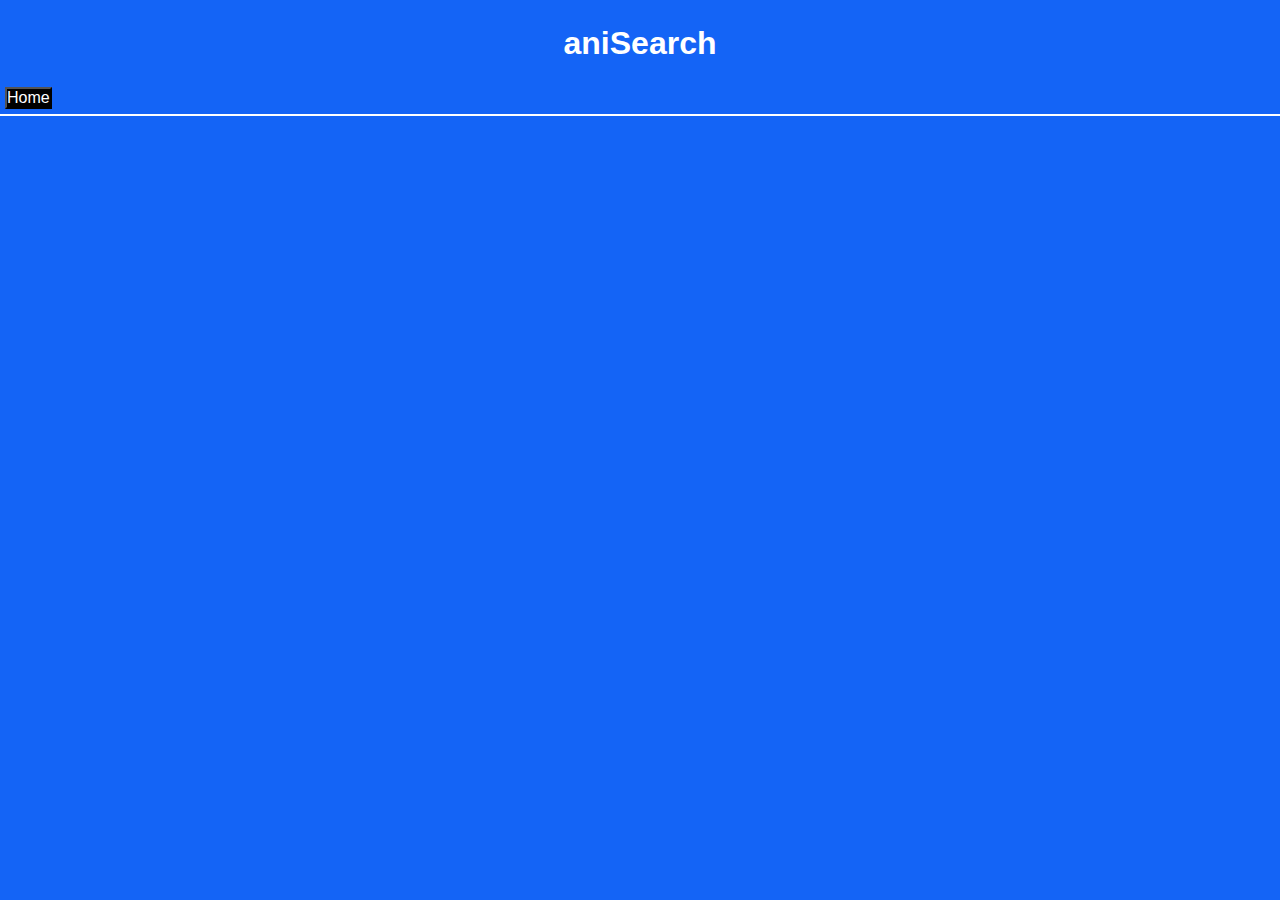
<file: AnimeDetails.html>
<!DOCTYPE html>
<html>
    <head>
        <meta charset="utf-8">
        <title></title>
        <meta name="description" content="">
        <meta name="viewport" content="width=device-width, initial-scale=1">
        <link rel="stylesheet" href="style.css">
    </head>
    <body onload="loadDetails()">
    <header>
        <h1>ani<strong>Search</strong></h1>
        <a href="index.html"><button class="homeButton">Home</button></a>
    </header>
   
   <div id="details">

   </div>
   
   
   
   
   
   
   
    <!--<div class="fullCard">
        <h2>Death Note</h2>
        <img src="Images/DeathNote.jpg" alt="">
        <p>MAL Rating: 8.63</p>
        <p>Episodes: 37</p>
        <p>Aired: Oct 4, 2006 to Jun 27, 2007</p>
        <p>Status: Finished Airing</p>
        <br>
        <p>Synopsis: Brutal murders, petty thefts, and senseless violence pollute the human world. In contrast, the realm of death gods is a humdrum, unchanging gambling den. The ingenious 17-year-old Japanese student Light Yagami and sadistic god of death Ryuk share one belief: their worlds are rotten.

            For his own amusement, Ryuk drops his "Death Note" into the human world. Light stumbles upon it, deeming the first of its rules ridiculous: the human whose name is written in this note shall die. However, the temptation is too great, and Light experiments by writing a felon's name, which disturbingly enacts his first murder.
            
            Aware of the terrifying godlike power that has fallen into his hands, Light—under the alias "Kira"—follows his wicked sense of justice with the ultimate goal of cleansing the world of all evil-doers. The meticulous mastermind detective L is already on his trail, but as Light's brilliance rivals L's, the grand chase for Kira turns into an intense battle of wits that can only end when one of them is dead.</p>
    </div>-->

    <script src="js/jquery.min.js"></script>
    <script src="js/bootstrap.min.js"></script>
    <script src="main.js"></script>
    </body>
</html>
</file>
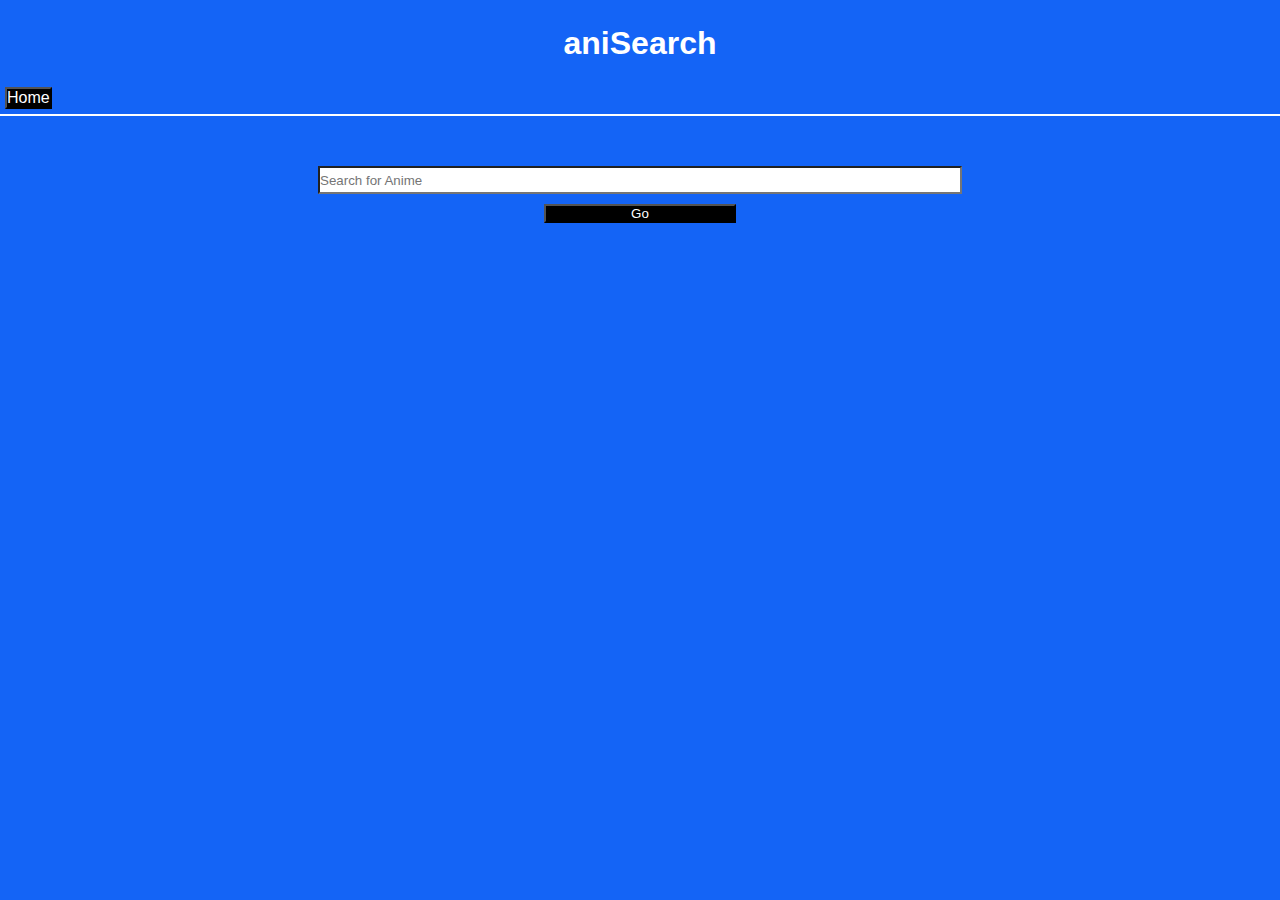
<file: SearchResults.html>
<!DOCTYPE html>
<html>
    <head>
        <meta charset="utf-8">
        <title></title>
        <meta name="description" content="">
        <meta name="viewport" content="width=device-width, initial-scale=1">
        <link rel="stylesheet" href="style.css">
    </head>
    <body>
    <header>
      <h1>ani<strong>Search</strong></h1>
      <a href="index.html"><button class="homeButton">Home</button></a>
    </header>

  
      <div class="searchBar">
        <input type="text" id="searchInput" placeholder="Search for Anime" required>
        <button type="button" onclick="search('searchInput');">Go</button>
    </div>
    
    
    
<div id="list">

</div>

   



<!--<div class="row">
      <div class="col1">
        <img src="Images/ChainsawMan.jpg" alt="">
        <p>Chainsaw Man</p>
      </div>
      <div class="col2">
        <img src="Images/TateNoYuusha.jpg" alt="">
        <p>Tate no Yuusha no Nariagari Season 2</p>
      </div>
      <div class="col3">
        <img src="Images/Overlord.jpg" alt="">
        <p>Overlord IV</p>
      </div>
    </div>

    <div class="row">
      <div class="col1">
        <img src="Images/GoblinSlayer.jpg" alt="">
        <p>Goblin Slayer 2nd Season</p>
      </div>
      <div class="col2">
        <img src="Images/DateALive.jpg" alt="">
        <p>Date A Live IV</p>
      </div>
      <div class="col3">
        <img src="Images/MobPsycho.jpg" alt="">
        <p>Mob Psycho 100 III</p>
      </div>
    </div>
  -->

    <script src="js/jquery.min.js"></script>
    <script src="js/bootstrap.min.js"></script>
    <script src="main.js"></script>
    </body>
</html>
</file>
<file: style.css>
* {
    margin: 0;
    padding: 0;
    background-color: #1464f6; 
    color: white;

    font-family: 'Francois One', 'Arial Narrow', Arial, sans-serif;
}
h1 {
    text-align: center;
    padding: 25px;
    font-size: 2em;
}
header {
    display: inline-block;
    width: 100%;
    border-bottom: 2px solid white;
}

.menu {
    text-align: center;
    font-size: 1em;
    list-style-type: none;
}

.menu li {
    background-color: black;
    box-sizing: content-box;
    border: 1px solid white;
    width: 50%;
    padding: 2%;
}

ul.menu {
    margin-top: 100px;
    display: flex;
    flex-direction: column;
    align-items: center;
}

.menu a {
    text-decoration: none;
    background-color: black;
}

.searchBar {
    width: 100%;
    text-align: center;
}

.searchBar input {
    width: 50%;
    background-color: white;
    height: 24px;
    margin: auto;
    margin-top: 50px;
    margin-bottom: 10px;
    display: block;
    caret-color: black;
    color: black;
}

.searchBar button {
    width: 15%;
    background-color: black;
}

h2 {
    text-align: center;
    margin-top: 20px;
}

.card img {
    max-height: 125px;  
}

.card {
    margin-top: 20px;
    border-style: solid;
    padding: 2px;
}

.card h3 {
    text-align: center;
}

.fullCard p {
    text-align: left;
    margin-left: 10px;
    margin-right: 10px;
    margin-bottom: 5px;
}

.fullCard img {
    display: block;
    margin-left: auto;
    margin-right: auto;
    max-height: 300px;
}

.row {
    display: flex;
}

.columnLeft {
    flex: 30%;
    padding-top: 5px;
}

.columnRight {
    flex: 70%;
    padding: 10px;
}

.col1 {
    flex: 33%;
    margin:15px;
    text-align: center;
}

.col1 img {
    height: 80px;
    width: 50px;
}

.col2 {
    flex: 33%;
    margin: 15px;
    text-align: center;
}

.col2 img {
    height: 80px;
    width: 50px;
}

.col3 {
    flex: 33%;
    margin: 15px;
    text-align: center;
}

.col3 img {
    height: 80px;
    width: 50px;
}

.homeButton {
    display: block;
    background-color: black;
    float: left;
    font-size: 1em;
    margin-left: 5px;
    margin-bottom: 5px;
}

.contact {
    text-align: center;
}

.contact h2 {
    margin: 5px;
}

.contact p {
    margin: 5px;
    margin-bottom: 10px;
}

.contact input {
    background-color: white;
    width: 60%;
}

.contact button {
    background-color: white;
    color: black;
    width: 25%;
}

#message {
    margin: 10px;
    color: black;
    padding-bottom: 200px;
}
</file>
